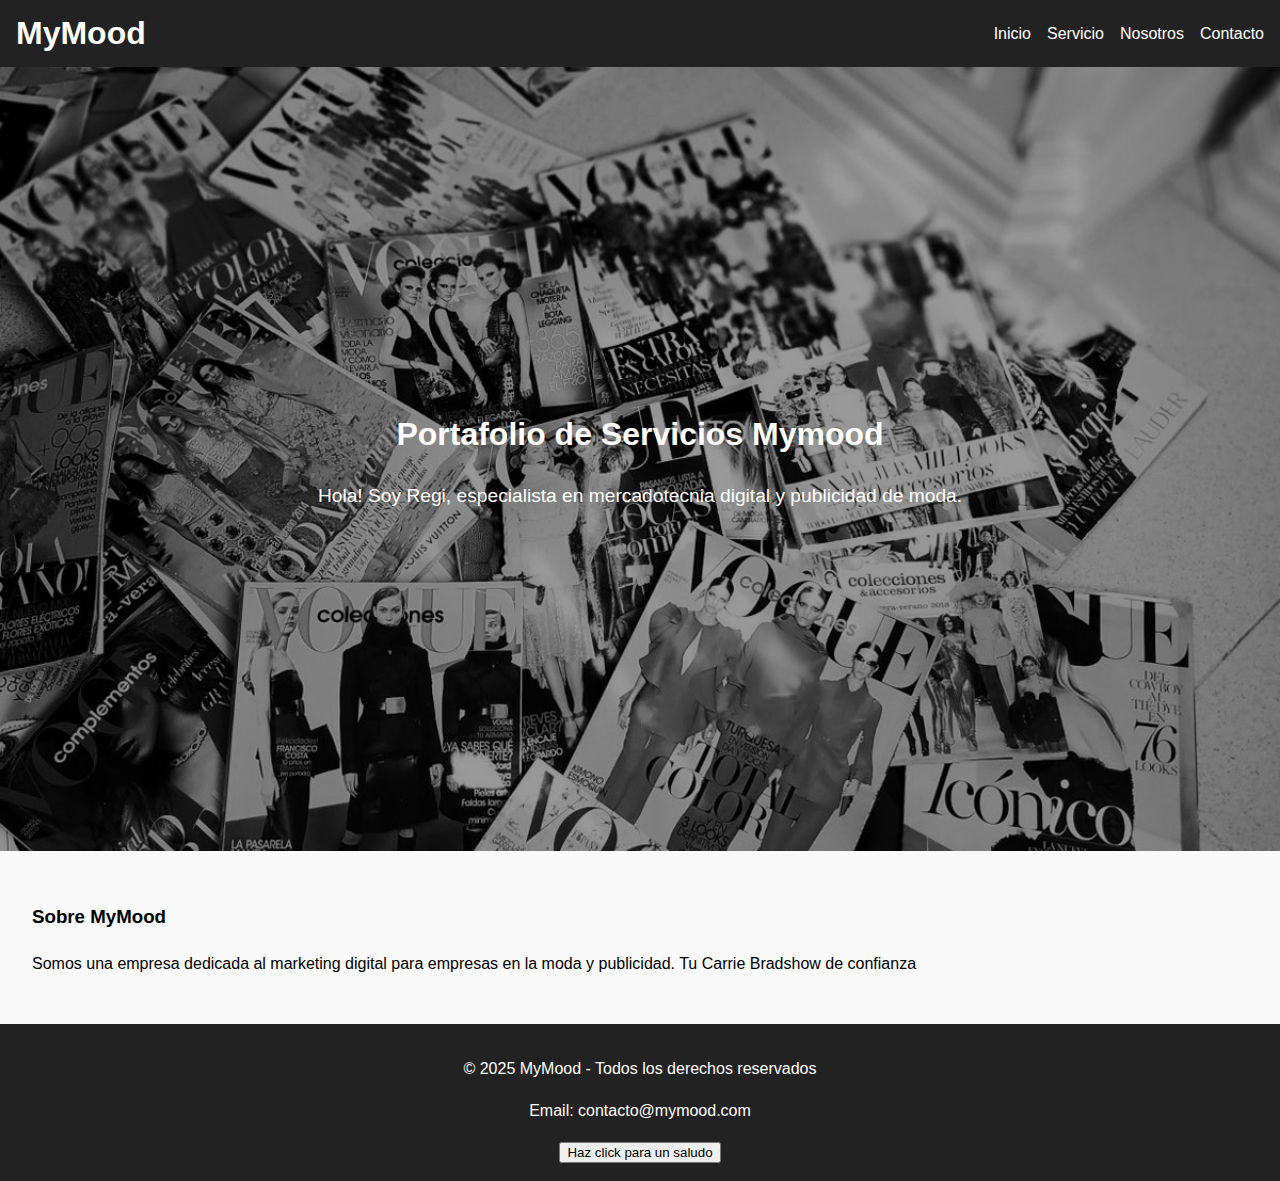
<file: Portafolio/index.html>
<!DOCTYPE html>
<html lang="es">
 
<head>
    <meta charset="UTF-8">
    <meta name="viewport" content="width=device-width, initial-scale=1.0">
    <meta name="description" content="Portafolio de servicios de MyMood">

<title>Marketing Mood</title>

<!---Enlace de la hoja de estilos--->
<link rel="stylesheet" href="CSS/script.css">

</head>

<!---Cuerpo de la página--->

<body>
<!---Inicia NAV que es la barra de navegación--->
<nav>
    <h1>MyMood</h1>
    <ul>
<li> <a href="inicio"> Inicio </a> </il> 
<li> <a href="#servicio">Servicio </a> </il>   
<li> <a href="#nosotros">Nosotros </a> </il>  
<li> <a href="#contacto">Contacto</a> </il> 



    </ul>

</nav> <!---Cierra Nav-->


<!--Inicia Header y Heb-->
 <header id="inicio" class="hero">
    <div class="hero-content">


       

<h1>Portafolio de Servicios Mymood</h1>
<p>Hola! Soy Regi, especialista en mercadotecnia digital y publicidad de moda.</p>

</div>
</header>

<!--Cierro Header y Heb-->

<!---ASIDE-->
<aside>
    <h3>Sobre MyMood</h3>
    <p>Somos una empresa dedicada al marketing digital para empresas en la moda y publicidad. Tu Carrie Bradshow de confianza</p>
  </aside>

    <!-- FOOTER -->
    <footer id="contacto">
        <p>© 2025 MyMood - Todos los derechos reservados</p>
        <p>Email: contacto@mymood.com</p>
        <!-- Botón de ejemplo para JS -->
        <button id="btnSaludo">Haz click para un saludo</button>
      </footer>

</body>
</html>
</file>
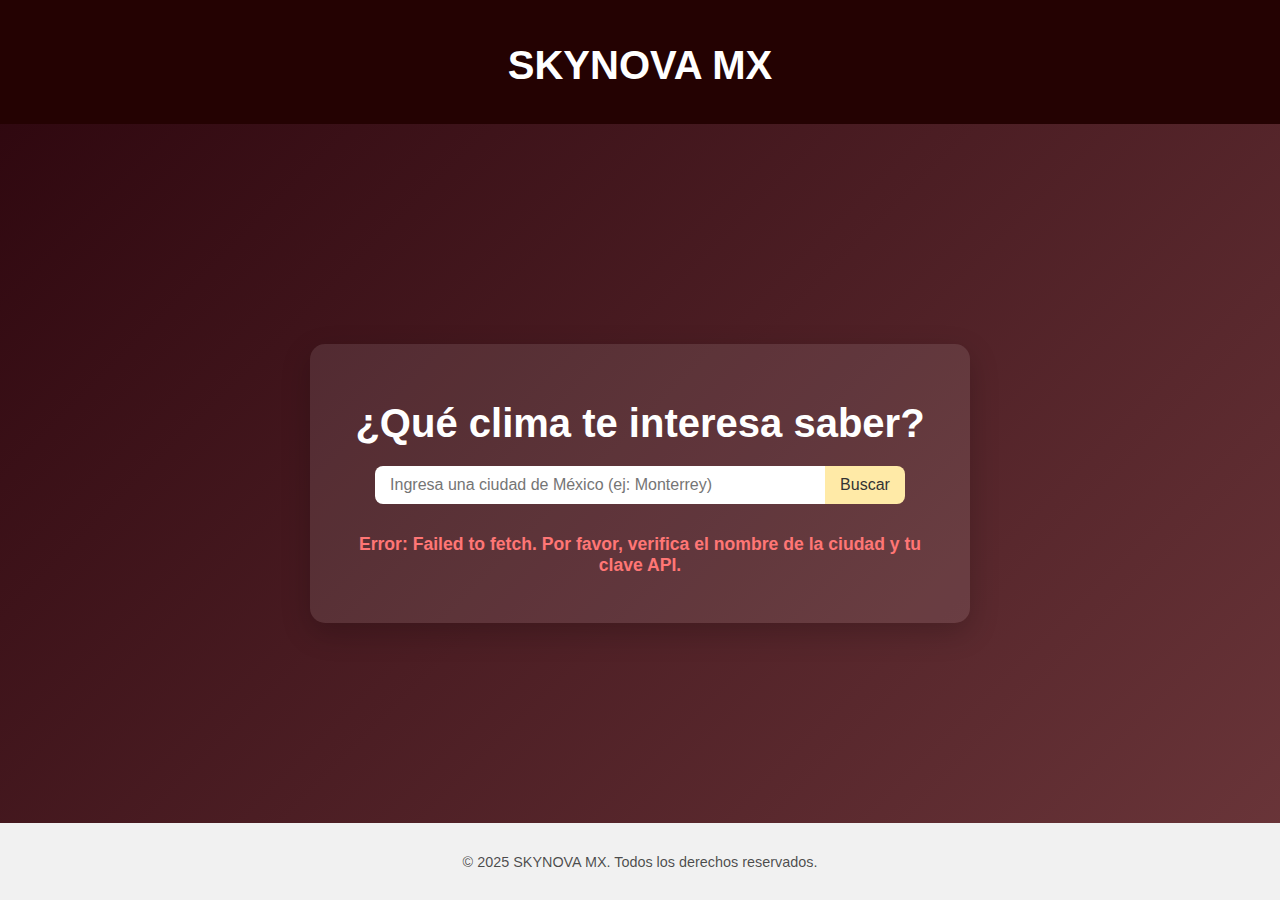
<file: Clima/weather.html>
<!DOCTYPE html>
<html lang="es">
<head>
<meta charset="UTF-8">
<meta name="viewport" content="width=device-width, initial-scale=1.0">
<title>W E A T H E R - MX</title>
<link rel="stylesheet" href="weather.css">
</head>
<body>
    <header class="header">
        <div class="logo">
            <h1 style="text-align:center;">SKYNOVA MX</h1>
        </div>
    </header>

    <main class="main-content">
        <div class="weather-app">
            <h1>¿Qué clima te interesa saber? </h1>
            <div class="search-box">
                <input type="text" id="city-input" placeholder="Ingresa una ciudad de México (ej: Monterrey)">
                <button id="search-button">Buscar</button>
            </div>

            <div id="weather-data" style="display: none;">
                <div id="current-weather" class="current-weather"></div>
                <div id="forecast" class="forecast">
                    <h2>Pronóstico para los próximos días</h2>
                </div>
            </div>

            <p id="error-message" class="error-message"></p>
        </div>
    </main>

    <!--Footer de la página-->
    <footer class="footer">
        <p>&copy; 2025 SKYNOVA MX. Todos los derechos reservados.</p>
    </footer>
    <script src="weather.js"></script>
</body>
</html>
</file>
<file: Portafolio/CSS/script.css>
body {
    font-family: Arial, sans-serif;
    margin: 0;
    padding: 0;
    line-height: 1.6;
  }
  
  nav {
    background: #222;
    color: #fff;
    display: flex;
    justify-content: space-between;
    align-items: center;
    padding: 0.5em 1em;
  }
  
  nav h1 {
    margin: 0;
  }
  
  nav ul {
    list-style: none;
    display: flex;
    gap: 1em;
    margin: 0;
    padding: 0;
  }
  
  nav a {
    color: #fff;
    text-decoration: none;
  }
  
  header {
    background: #f4f4f4;
    padding: 2em;
    text-align: center;
  }
  
  .hero {
    height: 80vh;
    background: url('../IMG/vogue.jpg') no-repeat center center/cover;
    display: flex;
    justify-content: center;
    align-items: center;
    text-align: center;
    position: relative;
    color: #fff;
  }
  
  .hero::before {
    content: "";
    position: absolute;
    top: 0; left: 0;
    width: 100%; height: 100%;
    background: rgba(0,0,0,0.4);
    z-index: 1;
  }
  
  .hero-content {
    position: relative;
    z-index: 2;
  }
  
  .hero-content h2 {
    font-size: 3rem;
    margin-bottom: 0.5em;
  }
  
  .hero-content p {
    font-size: 1.2rem;
    margin-bottom: 1em;
  }
  
  .btn-hero {
    display: inline-block;
    background-color: #00d4ff;
    color: #000;
    padding: 0.8em 1.5em;
    font-size: 1.1rem;
    border-radius: 8px;
    text-decoration: none;
    transition: background-color 0.3s ease, transform 0.2s ease;
  }
  
  .btn-hero:hover {
    background-color: #00aacc;
    transform: scale(1.05);
  }
  
  
  main, aside {
    padding: 2em;
  }
  
  aside {
    background: #f9f9f9;
  }
  
  footer {
    background: #222;
    color: #fff;
    text-align: center;
    padding: 1em;
  }
</file>
<file: Clima/weather.css>
/* Layout básico: full height con footer al fondo */
html, body {
    height: 100%;
    margin: 0;
}

body {
    font-family: 'Arial', sans-serif;
    margin: 0;
    padding: 0;
    background: linear-gradient(135deg, #2c050d, #6b363a); /* Degradado azul */
    color: #fff;
    display: flex;
    flex-direction: column;
    min-height: 100vh;
}

.main-content {
    flex: 1 0 auto;
    padding: 2rem 1rem;
    display: flex;            /* centra la card dentro del main */
    align-items: center;      /* centrado vertical */
    justify-content: center;  /* centrado horizontal */
}

header {
    background-color: rgba(255, 255, 255, 0.3);
    padding: 15px 0;
    text-align: center;
    margin-bottom: 20px;
}

/* Opcional: estilo simple para header/footer */
.header {
    background: #240202;
    color: #fff;
    padding: 1rem 0;
}
.footer {
    background: #f1f1f1;
    padding: 1rem 0;
    text-align: center;
}

.weather-app {
    background-color: rgba(255, 255, 255, 0.1); /* Fondo semitransparente */
    padding: 30px;
    border-radius: 15px;
    box-shadow: 0 10px 30px rgba(0, 0, 0, 0.2);
    width: 90%;
    max-width: 600px;
    text-align: center;
}

h1 {
    margin-bottom: 20px;
    font-size: 2.5em;
}

.search-box {
    display: flex;
    justify-content: center;
    margin-bottom: 30px;
}

#city-input {
    padding: 10px 15px;
    border: none;
    border-radius: 8px 0 0 8px;
    font-size: 1em;
    width: 70%;
    color: #333;
}

#search-button {
    padding: 10px 15px;
    background-color: #ffeaa7; /* Amarillo suave */
    color: #333;
    border: none;
    border-radius: 0 8px 8px 0;
    cursor: pointer;
    font-size: 1em;
    transition: background-color 0.3s;
}

#search-button:hover {
    background-color: #fed330;
}

/* Estilos para la sección de clima actual */
.current-weather {
    padding: 20px;
    background-color: rgba(255, 255, 255, 0.2);
    border-radius: 10px;
    margin-bottom: 20px;
}

.city-name {
    font-size: 2em;
    margin: 0;
}

.temperature {
    font-size: 4em;
    font-weight: bold;
    margin: 10px 0;
}

.description, .details p {
    font-size: 1.2em;
    margin: 5px 0;
}

/* Estilos para el pronóstico extendido */
.forecast {
    padding: 20px 0;
    text-align: left;
}

.forecast h2 {
    text-align: center;
    margin-bottom: 15px;
    border-bottom: 1px solid rgba(255, 255, 255, 0.5);
    padding-bottom: 10px;
}

.day-card {
    background-color: rgba(255, 255, 255, 0.1);
    padding: 15px;
    border-radius: 8px;
    margin-bottom: 10px;
    display: flex;
    justify-content: space-between;
    align-items: center;
}

.day-card strong {
    flex: 1;
}

.day-card span {
    flex: 2;
    text-align: right;
}

.error-message {
    color: #ff7675;
    font-weight: bold;
    margin-top: 15px;
    font-size: 1.1em;
}

/* Iconos de clima (se puede usar Font Awesome o una imagen real) */
.weather-icon {
    width: 50px;
    height: 50px;
    vertical-align: middle;
}

footer {
    text-align: center;
    padding: 15px 0;
    font-size: 0.9em;
    color: rgba(0, 0, 0, 0.7);
}
</file>
